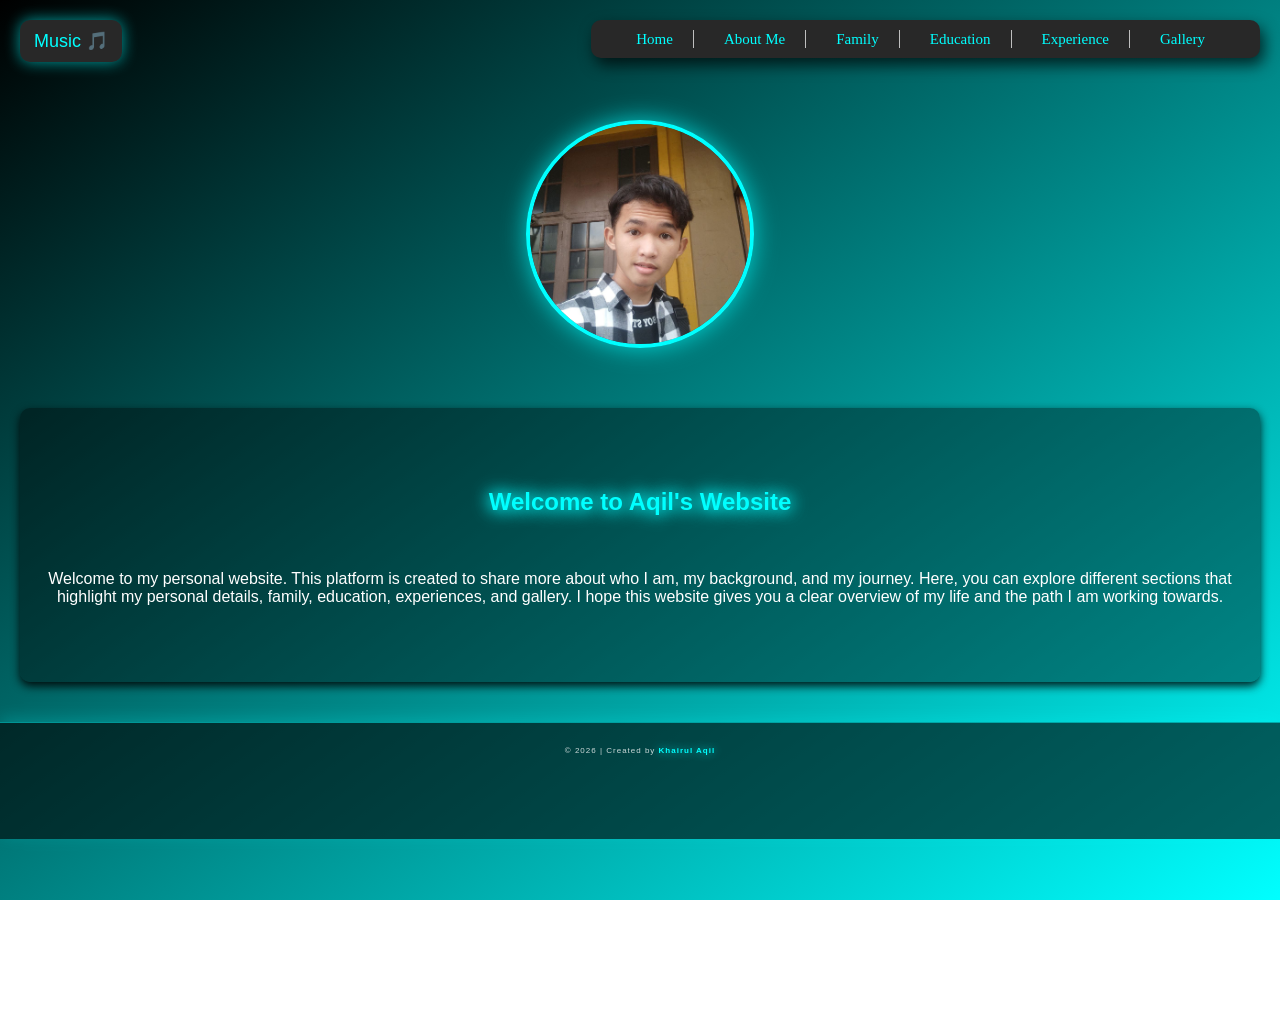
<file: index.html>
<!DOCTYPE html>
<html lang="en">
<head>
  <meta charset="UTF-8">
  <title>Home</title>
  <link rel="stylesheet" href="style.css">
</head>
<body>

<div class="music-player">
  <audio id="bg-music" src="audio/bg-music.mp3"></audio>
  <button onclick="toggleMusic()">Music 🎵</button>
</div>

<script>
  function toggleMusic() {
    const music = document.getElementById("bg-music");
    if (music.paused) {
      music.play();
    } else {
      music.pause();
    }
  }
</script>

<nav>
  <ul>
    <li><a href="index.html">Home</a></li>
    <li><a href="about.html">About Me</a></li>
    <li><a href="family.html">Family</a></li>
    <li><a href="education.html">Education</a></li>
    <li><a href="experience.html">Experience</a></li>
    <li><a href="gallery.html">Gallery</a></li>
  </ul>
</nav>

<div class="profile-container">
  <img src="images/profile.jpg" alt="My Photo" class="profile-img">
</div>

<section>
  <h1>Welcome to Aqil's Website</h1><br>
  <p>Welcome to my personal website. This platform is created to share more about who I am, my background, and my journey. Here, you can explore different sections that highlight my personal details, family, education, experiences, and gallery. I hope this website gives you a clear overview of my life and the path I am working towards.</p>
</section>

<footer class="site-footer">
  <p>© 2026 | Created by <span>Khairul Aqil</span></p>
  <center><iframe src="https://free.timeanddate.com/clock/ia8f1cw2/n122/fn6/fs16/fc9ff/tc000/ftbi/bas2/bat1/bacfff/pa8/tt0/tw1/th1/ta1/tb4" frameborder="0" width="216" height="59"></iframe></center>
</footer>


</body>
</html>
</file>
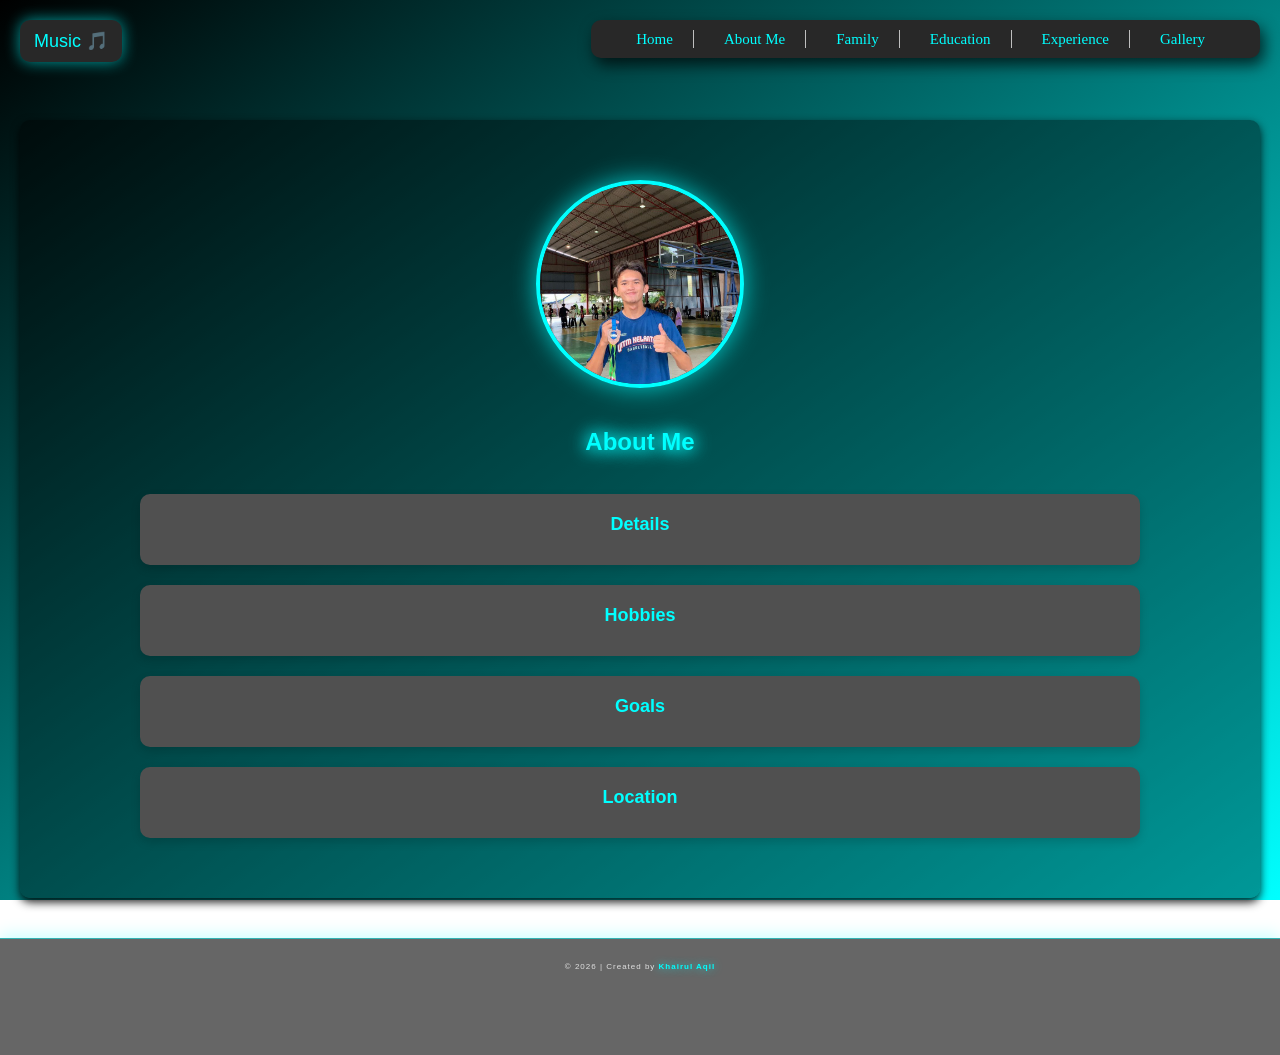
<file: about.html>
<!DOCTYPE html>
<html lang="en">
<head>
  <meta charset="UTF-8">
  <title>About Me</title>
  <link rel="stylesheet" href="style.css">
</head>
<body>

<div class="music-player">
  <audio id="bg-music" src="audio/bg-music.mp3"></audio>
  <button onclick="toggleMusic()">Music 🎵</button>
</div>

<script>
  function toggleMusic() {
    const music = document.getElementById("bg-music");
    if (music.paused) {
      music.play();
    } else {
      music.pause();
    }
  }
</script>

<nav>
  <ul>
    <li><a href="index.html">Home</a></li>
    <li><a href="about.html">About Me</a></li>
    <li><a href="family.html">Family</a></li>
    <li><a href="education.html">Education</a></li>
    <li><a href="experience.html">Experience</a></li>
    <li><a href="gallery.html">Gallery</a></li>
  </ul>
</nav>

<section>

  <img src="images/img10.jpg" class="about-img" alt="Profile Picture">

  <h1>About Me</h1><br>

  <div class="box-container">

    <div class="box">
      <div class="box-title">Details</div>
      <div class="box-content">
        <p>Name : Muhammad Khairul A'qil Bin Khairullizam</p>
        <p>Age : 20 years old</p>
        <p>Height : 178cm</p>
        <p>Weight : 63kg</p>
      </div>
    </div>


    <div class="box">
      <div class="box-title">Hobbies</div>
      <div class="box-content">
        <p>I enjoy reading comics, playing games or playing basketball to fill my time.</p>
      </div>
    </div>

    <div class="box">
      <div class="box-title">Goals</div>
      <div class="box-content">
        <p>My goal is to keep improving myself and achieve success in both my studies and career.</p>
      </div>
    </div>

    <div class="box">
      <div class="box-title">Location</div>
      <div class="box-content">
       <iframe src="https://www.google.com/maps/embed?pb=!1m18!1m12!1m3!1d127442.47592697671!2d102.38901779958182!3d3.4524267818695376!2m3!1f0!2f0!3f0!3m2!1i1024!2i768!4f13.1!3m3!1m2!1s0x31ceb896c7df6f99%3A0x74ef11c6c25c447d!2sTemerloh%2C%20Pahang!5e0!3m2!1sen!2smy!4v1767732654234!5m2!1sen!2smy" width="600" height="450" style="border:0;" allowfullscreen="" loading="lazy" referrerpolicy="no-referrer-when-downgrade"></iframe>
      </div>
    </div>

  </div>
</section>

<footer class="site-footer">
  <p>© 2026 | Created by <span>Khairul Aqil</span></p>
  <center><iframe src="https://free.timeanddate.com/clock/ia8f1cw2/n122/fn6/fs16/fc9ff/tc000/ftbi/bas2/bat1/bacfff/pa8/tt0/tw1/th1/ta1/tb4" frameborder="0" width="216" height="59"></iframe></center>
</footer>




</body>
</html>
</file>
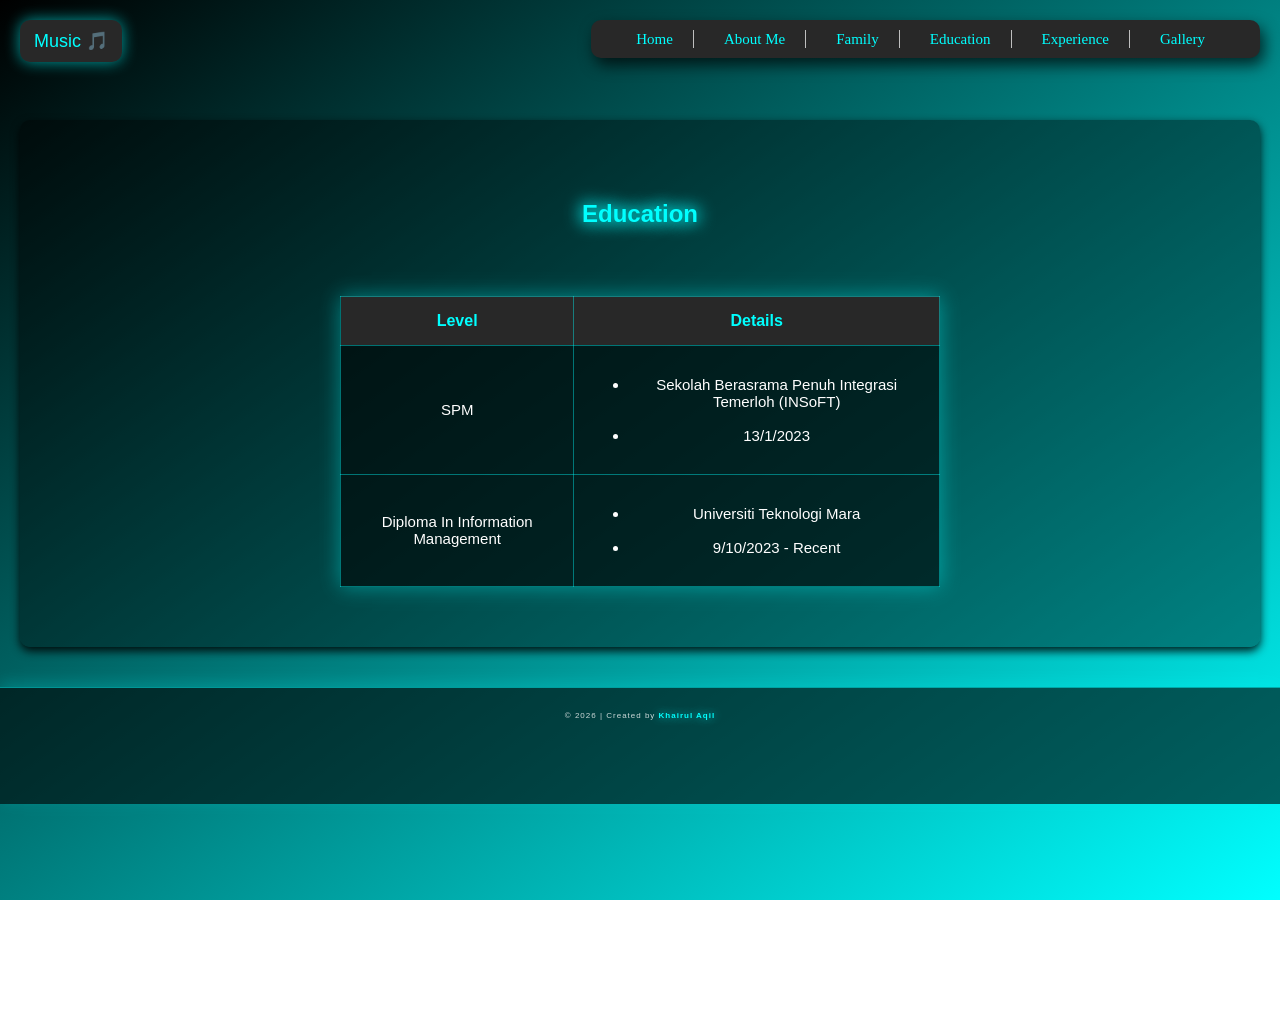
<file: education.html>
<!DOCTYPE html>
<html lang="en">
<head>
  <meta charset="UTF-8">
  <title>Education</title>
  <link rel="stylesheet" href="style.css">
</head>
<body>

<div class="music-player">
  <audio id="bg-music" src="audio/bg-music.mp3"></audio>
  <button onclick="toggleMusic()">Music 🎵</button>
</div>

<script>
  function toggleMusic() {
    const music = document.getElementById("bg-music");
    if (music.paused) {
      music.play();
    } else {
      music.pause();
    }
  }
</script>

<nav>
  <ul>
    <li><a href="index.html">Home</a></li>
    <li><a href="about.html">About Me</a></li>
    <li><a href="family.html">Family</a></li>
    <li><a href="education.html">Education</a></li>
    <li><a href="experience.html">Experience</a></li>
    <li><a href="gallery.html">Gallery</a></li>
  </ul>
</nav>

<section>
  <h1>Education</h1><br>

  <table class="education-table">
    <tr>
      <th>Level</th>
      <th>Details</th>
    </tr>
    <tr>
      <td>SPM</td>
      <td>
        <ul>
          <li>Sekolah Berasrama Penuh Integrasi Temerloh (INSoFT)</li><br>
          <li>13/1/2023</li> 
        </ul>
      </td>
    </tr>
    <tr>
      <td>Diploma In Information Management</td>
      <td>
        <ul>

          <li>Universiti Teknologi Mara </li> <br>
          <li>9/10/2023 - Recent</li>
        </ul> 
      </td>
    </tr>
  </table>
</section>

<footer class="site-footer">
  <p>© 2026 | Created by <span>Khairul Aqil</span></p>
  <center><iframe src="https://free.timeanddate.com/clock/ia8f1cw2/n122/fn6/fs16/fc9ff/tc000/ftbi/bas2/bat1/bacfff/pa8/tt0/tw1/th1/ta1/tb4" frameborder="0" width="216" height="59"></iframe></center>
</footer>


</body>
</html>
</file>
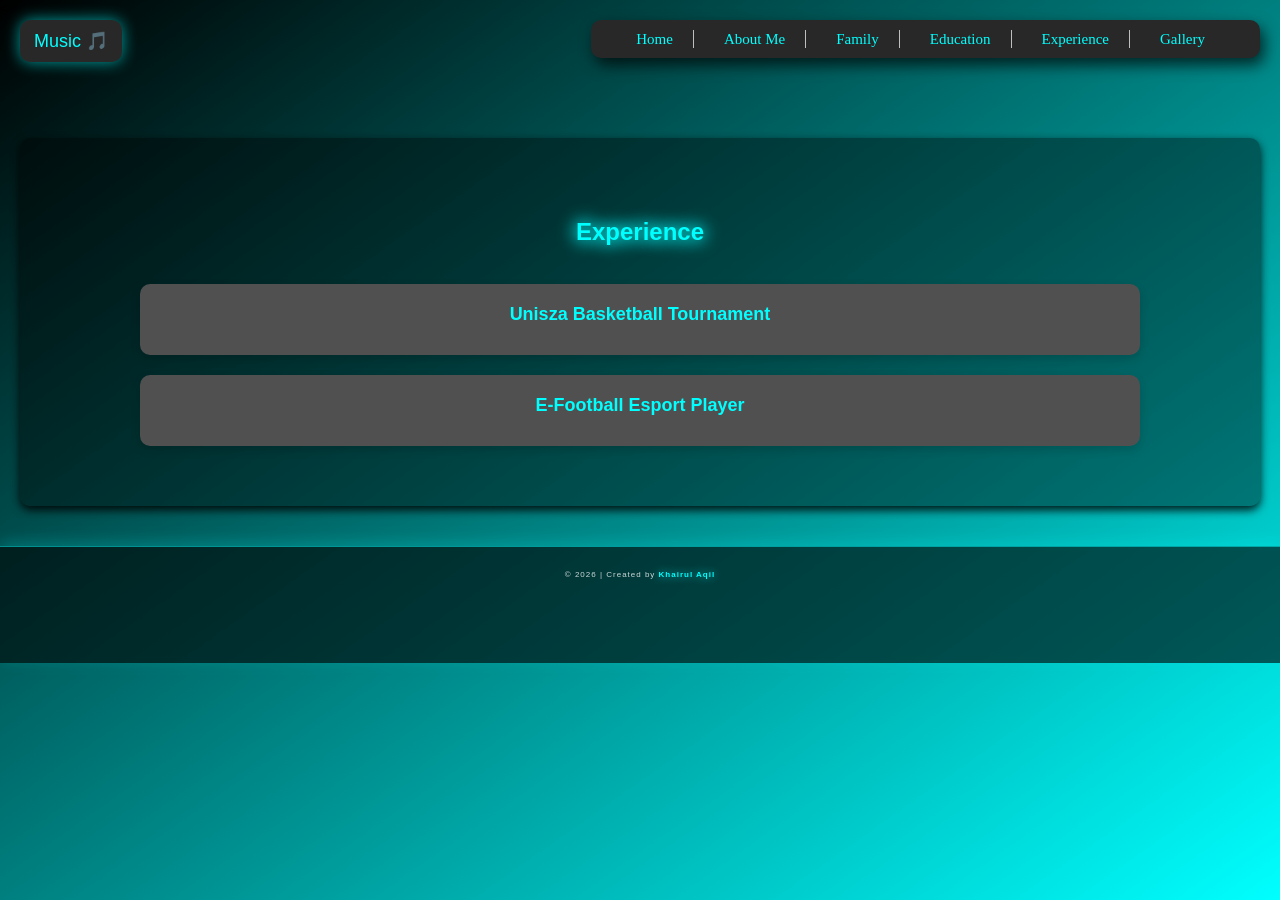
<file: experience.html>
<!DOCTYPE html>
<html lang="en">
<head>
  <meta charset="UTF-8">
  <title>Experience</title>
  <link rel="stylesheet" href="style.css">
</head>
<body>

<div class="music-player">
  <audio id="bg-music" src="audio/bg-music.mp3"></audio>
  <button onclick="toggleMusic()">Music 🎵</button>
</div>

<script>
  function toggleMusic() {
    const music = document.getElementById("bg-music");
    if (music.paused) {
      music.play();
    } else {
      music.pause();
    }
  }
</script>

<nav>
  <ul>
    <li><a href="index.html">Home</a></li>
    <li><a href="about.html">About Me</a></li>
    <li><a href="family.html">Family</a></li>
    <li><a href="education.html">Education</a></li>
    <li><a href="experience.html">Experience</a></li>
    <li><a href="gallery.html">Gallery</a></li>
  </ul>
</nav>

<<section>
  <h1>Experience</h1><br>

  <div class="box-container">

    <div class="box">
      <div class="box-title">Unisza Basketball Tournament</div>
      <div class="box-content">
        <img src="images/basketball.jpg" class="experience-img" alt="Internship">
          <p>I participated in the UniSZA Basketball Tournament, where I worked closely with my teammates to compete against other teams. This experience helped me improve my teamwork, discipline, leadership skills, and ability to perform under pressure.
          </p>
      </div>
    </div>

    <div class="box">
      <div class="box-title">E-Football Esport Player</div>
      <div class="box-content">
        <img src="images/esport.jpg" class="experience-img" alt="Work Experience">
          <p>I am actively involved as an e-football esport player, where I compete in online matches. Through this experience, I developed strategic thinking, fast decision-making skills, and strong focus while maintaining good sportsmanship.
          </p>
      </div>
    </div>
  </div>
</section>


<footer class="site-footer">
  <p>© 2026 | Created by <span>Khairul Aqil</span></p>
  <center><iframe src="https://free.timeanddate.com/clock/ia8f1cw2/n122/fn6/fs16/fc9ff/tc000/ftbi/bas2/bat1/bacfff/pa8/tt0/tw1/th1/ta1/tb4" frameborder="0" width="216" height="59"></iframe></center>
</footer>

</body>
</html>
</file>
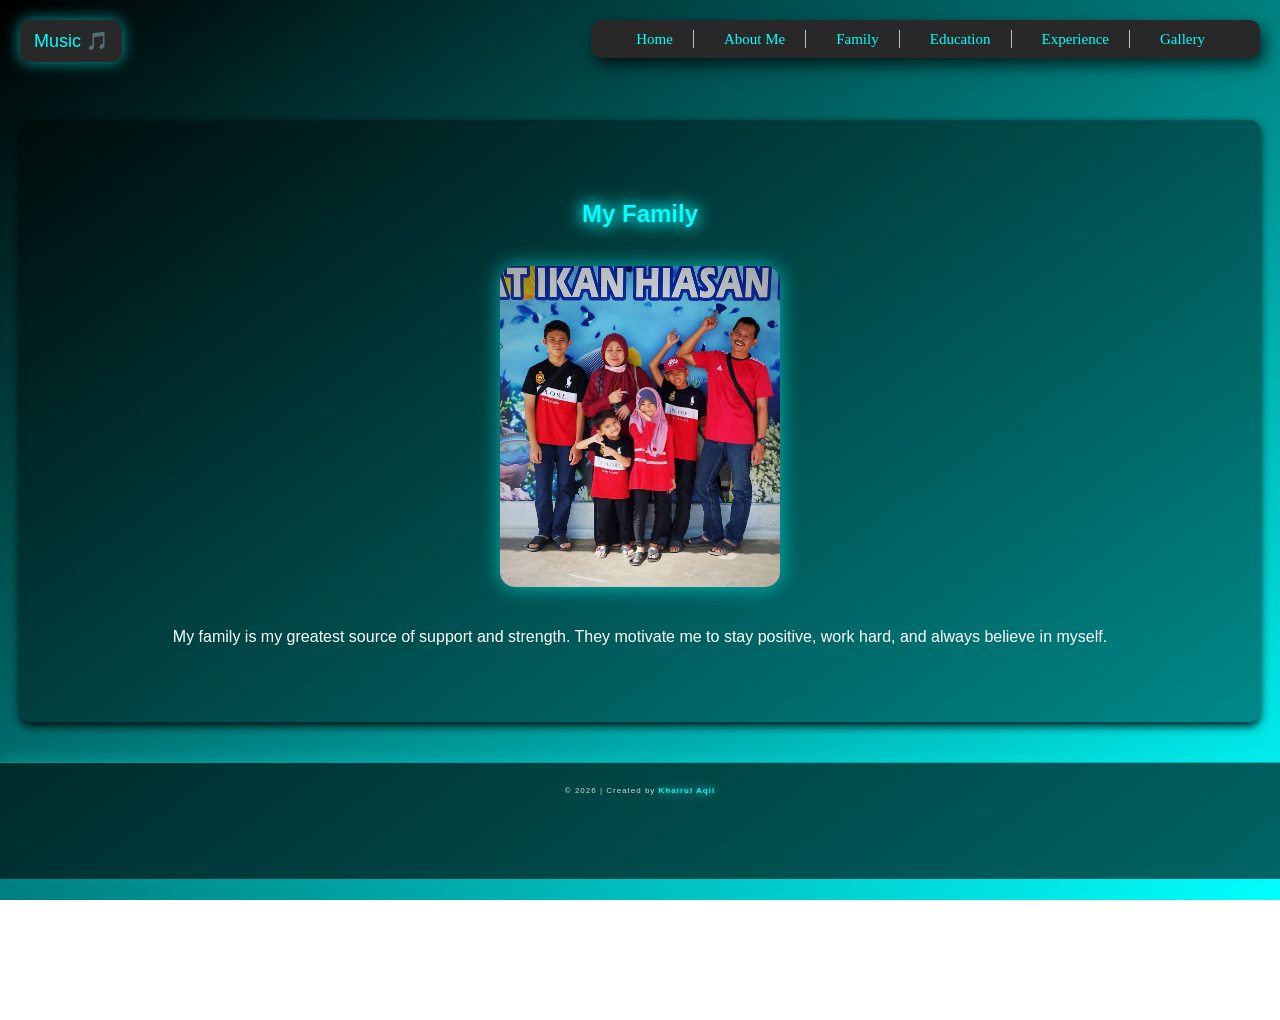
<file: family.html>
<!DOCTYPE html>
<html lang="en">
<head>
  <meta charset="UTF-8">
  <title>Family</title>
  <link rel="stylesheet" href="style.css">
</head>
<body>

<div class="music-player">
  <audio id="bg-music" src="audio/bg-music.mp3"></audio>
  <button onclick="toggleMusic()">Music 🎵</button>
</div>

<script>
  function toggleMusic() {
    const music = document.getElementById("bg-music");
    if (music.paused) {
      music.play();
    } else {
      music.pause();
    }
  }
</script>

<nav>
  <ul>
    <li><a href="index.html">Home</a></li>
    <li><a href="about.html">About Me</a></li>
    <li><a href="family.html">Family</a></li>
    <li><a href="education.html">Education</a></li>
    <li><a href="experience.html">Experience</a></li>
    <li><a href="gallery.html">Gallery</a></li>
  </ul>
</nav>

<section>
  <h1>My Family</h1><br>

  <div class="family-container">
    <img src="images/family.jpg" alt="My Family" class="family-img">

    <p>
      My family is my greatest source of support and strength. They motivate me
      to stay positive, work hard, and always believe in myself.
    </p>
  </div>
</section>

<footer class="site-footer">
  <p>© 2026 | Created by <span>Khairul Aqil</span></p>
  <center><iframe src="https://free.timeanddate.com/clock/ia8f1cw2/n122/fn6/fs16/fc9ff/tc000/ftbi/bas2/bat1/bacfff/pa8/tt0/tw1/th1/ta1/tb4" frameborder="0" width="216" height="59"></iframe></center>
</footer>


</body>
</html>
</file>
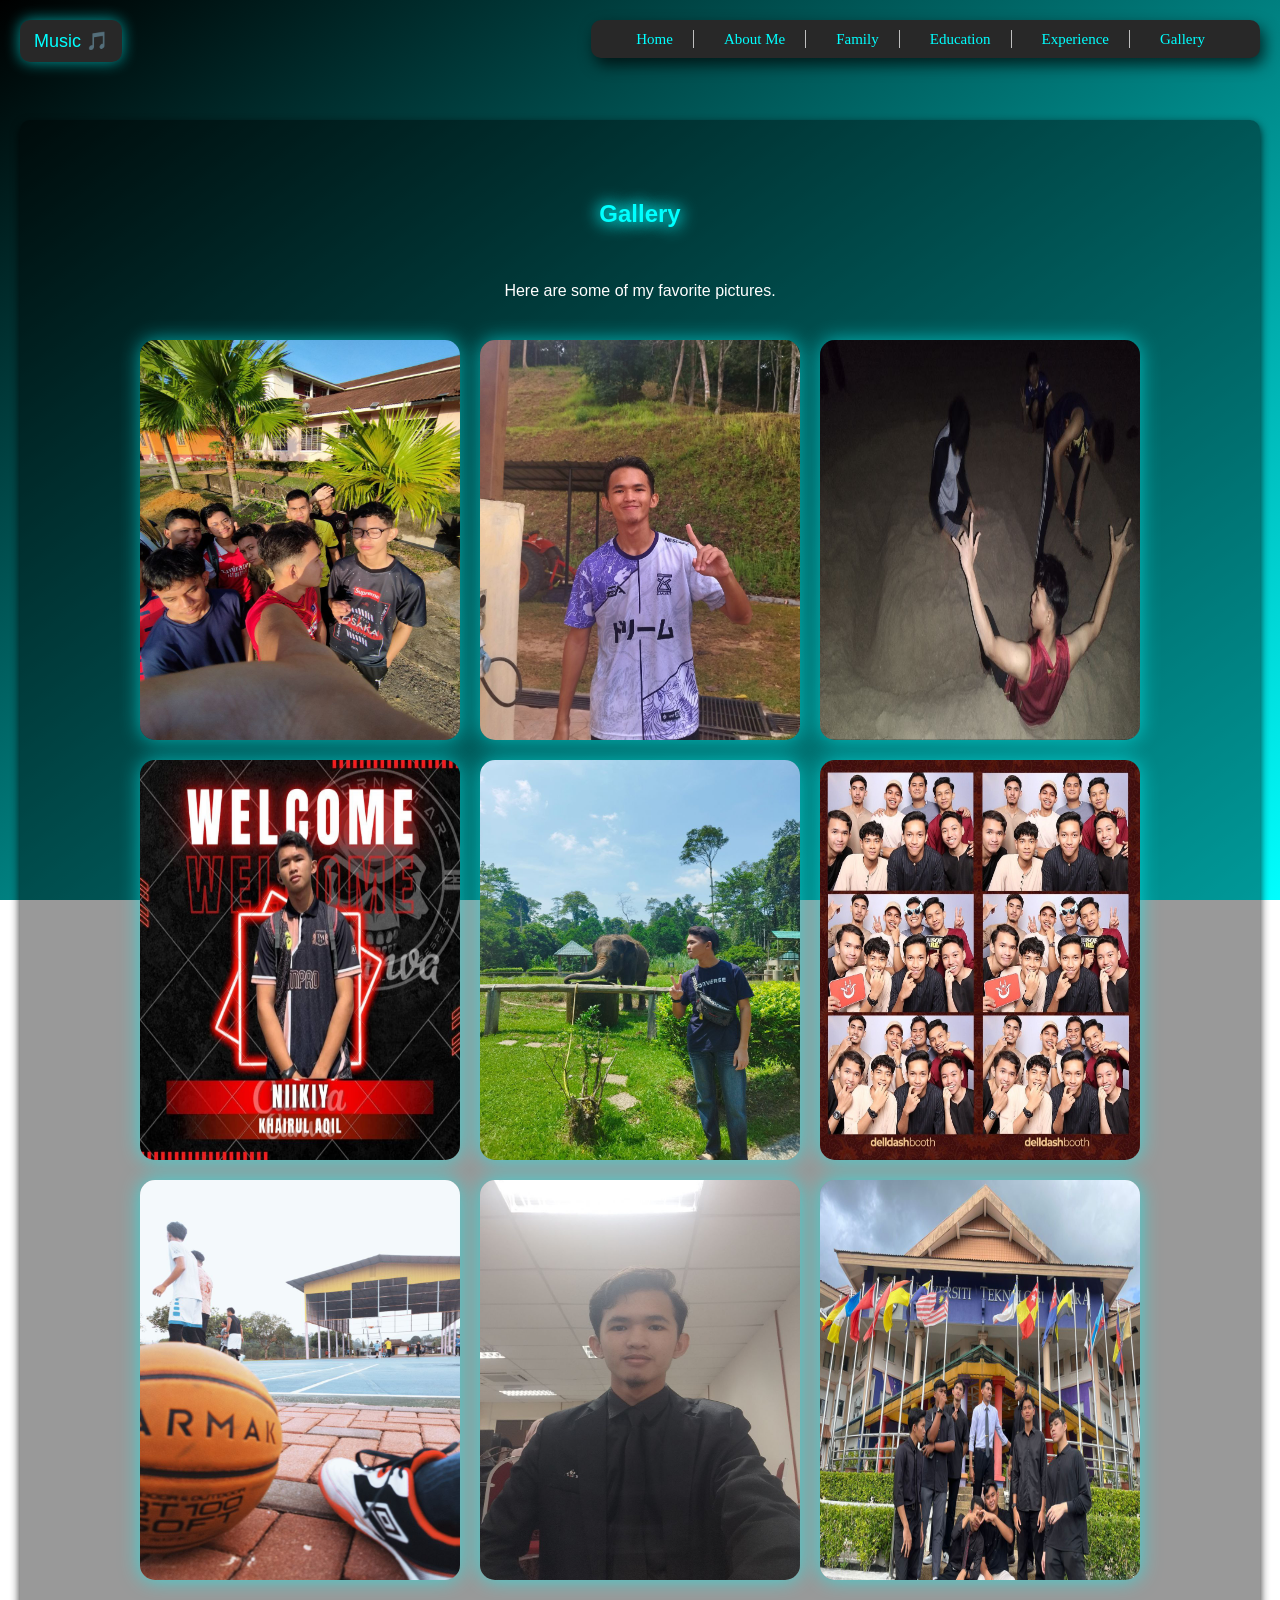
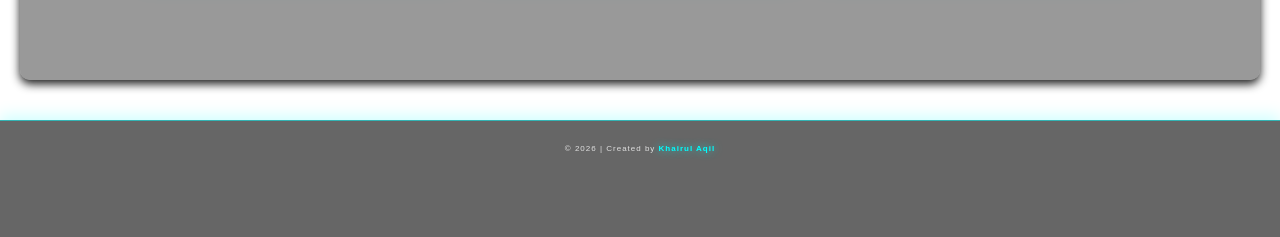
<file: gallery.html>
<!DOCTYPE html>
<html lang="en">
<head>
  <meta charset="UTF-8">
  <title>Gallery</title>
  <link rel="stylesheet" href="style.css">
</head>
<body>

<div class="music-player">
  <audio id="bg-music" src="audio/bg-music.mp3"></audio>
  <button onclick="toggleMusic()">Music 🎵</button>
</div>

<script>
  function toggleMusic() {
    const music = document.getElementById("bg-music");
    if (music.paused) {
      music.play();
    } else {
      music.pause();
    }
  }
</script>

<nav>
  <ul>
    <li><a href="index.html">Home</a></li>
    <li><a href="about.html">About Me</a></li>
    <li><a href="family.html">Family</a></li>
    <li><a href="education.html">Education</a></li>
    <li><a href="experience.html">Experience</a></li>
    <li><a href="gallery.html">Gallery</a></li>
  </ul>
</nav>

<section>
  <h1>Gallery</h1><br>
  <p>Here are some of my favorite pictures.</p>

  <div class="gallery-grid">
    <img src="images/img1.jpg" alt="Image 1">
    <img src="images/img2.jpg" alt="Image 2">
    <img src="images/img3.jpg" alt="Image 3">
    <img src="images/esport.jpg" alt="Image 4">
    <img src="images/img5.jpg" alt="Image 5">
    <img src="images/img6.jpg" alt="Image 6">
    <img src="images/img7.jpg" alt="Image 7">
    <img src="images/img8.jpg" alt="Image 8">
    <img src="images/img9.jpg" alt="Image 9">
  </div>
</section>

<footer class="site-footer">
  <p>© 2026 | Created by <span>Khairul Aqil</span></p>
  <center><iframe src="https://free.timeanddate.com/clock/ia8f1cw2/n122/fn6/fs16/fc9ff/tc000/ftbi/bas2/bat1/bacfff/pa8/tt0/tw1/th1/ta1/tb4" frameborder="0" width="216" height="59"></iframe></center>
</footer>


</body>
</html>
</file>
<file: style.css>
body {
  margin: 0;
  font-family: sans-serif;
  background: linear-gradient(to bottom right, #000000, #00ffff);
  min-height: 100vh;
  background-attachment: fixed;
}

nav {
  background-color: rgba(40,40,40,1);
  padding: 10px 25px;
  position: fixed;
  top: 20px;
  right: 20px;
  width: fit-content;
  z-index: 1000;
  border-radius: 10px;
  box-shadow: 4px 7px 15px rgba(0,0,0,0.7);
}

nav ul {
  list-style: none;
  display: flex;
  margin: 0;
  padding: 0;
}

nav ul li {
  margin: 0 10px;
  border-right: 1px solid rgba(255,255,255,0.7);
  padding-right: 10px;
}

nav ul li:last-child {
  border-right: none;
}

nav ul li a {
  color: rgba(0,255,255,1);
  text-decoration: none;
  font-size: 15px;
  font-family: Verdana;
  padding: 6px 10px;
  transition: 0.3s;
}

nav ul li a:hover {
  background-color: rgba(0,255,255,1);
  border-radius: 5px;
  color: rgba(0,0,0,1);
}

section {
  padding: 60px 20px;
  text-align: center;
  background-color: rgba(0,0,0,0.4);
  margin: 120px 20px 40px 20px;
  border-radius: 10px;
  box-shadow: 0 4px 10px rgba(0,0,0,0.9);
  font-family: sans-serif;
  color: rgba(255,255,255,1);
}

section h1 {
  color: rgba(0,255,255,1);
  text-shadow: 0 0 15px , 0 0 20px ;
}

.box-container {
  display: flex;
  flex-direction: column;
  gap: 20px;
  max-width: 1000px;
  margin: 0 auto;
}

.box {
  background-color: rgba(80,80,80,1);
  color: rgba(0,255,255,1);
  padding: 20px;
  border-radius: 10px;
  box-shadow: 0 4px 10px rgba(0,0,0,0.15);
  cursor: pointer;
  overflow: hidden;
  transition: 0.3s ease;
}

.box-title {
  font-weight: bold;
  font-size: 18px;
}

.box-content {
  max-height: 0;
  overflow: hidden;
  opacity: 0;
  transition: max-height 0.4s ease, opacity 0.4s ease;
  margin-top: 10px;
}

.box:hover .box-content {
  max-height: 400px;
  opacity: 1;
}

.family-container {
  display: flex;
  flex-direction: column;
  align-items: center;
  gap: 25px;
}

.family-img {
  width: 280px;
  max-width: 90%;
  border-radius: 15px;
  box-shadow: 0 0 20px rgba(0,255,255,0.6);
  transition: transform 0.3s ease;
}

.family-img:hover {
  transform: scale(1.05);
}

.experience-img {
  width: 90%;
  max-width: 220px;
  border-radius: 12px;
  margin: 10px auto;
  display: block;
  box-shadow: 0 0 18px rgba(0,255,255,0.6);
}

.music-player {
  position: fixed;
  top: 20px;
  left: 20px;
  z-index: 1000;
}

.music-player button {
  background-color: rgba(40,40,40,1);
  color: rgba(0,255,255,1);
  border: none;
  padding: 10px 14px;
  font-size: 18px;
  border-radius: 10px;
  cursor: pointer;
  box-shadow: 0 0 15px rgba(0,255,255,0.6);
  transition: 0.3s;
}

.music-player button:hover {
  background-color: rgba(0,255,255,1);
  color: black;
}

.profile-container {
  display: flex;
  justify-content: center;
  margin: 120px 0;
  margin-bottom: -60px;
 }

.profile-img {
  width: 220px;
  height: 220px;
  object-fit: cover;
  border-radius: 120px;
  border: 4px solid rgba(0,255,255,1);
  box-shadow: 0 0 25px rgba(0,255,255,0.7);
  transition: transform 0.4s ease, box-shadow 0.4s ease;
}

.profile-img:hover {
  transform: scale(1.1);
  box-shadow: 0 0 40px rgba(0,255,255,1);
}

.about-img {
  width: 200px;
  height: 200px;
  object-fit: cover;
  border-radius: 50%;
  display: block;
  margin: 0 auto 40px auto;
  border: 4px solid rgba(0,255,255,1);
  box-shadow: 0 0 25px rgba(0,255,255,0.7);
  transition: transform 0.4s ease, box-shadow 0.4s ease;
}

.about-img:hover {
  transform: scale(1.08);
  box-shadow: 0 0 40px rgba(0,255,255,1);
}


.education-table {
  width: 80%;
  max-width: 600px;
  margin: 30px auto 0 auto;
  border-collapse: collapse;
  background-color: rgba(0,0,0,0.6);
  overflow: hidden;
  box-shadow: 0 0 20px rgba(0,255,255,0.4);
}

.education-table th,
.education-table td {
  padding: 15px;
  text-align: center;
  border: 1px solid rgba(0,255,255,0.4);
}

.education-table th {
  color: rgba(0,255,255,1);
  font-size: 16px;
  background-color: rgba(40,40,40,1);
}

.education-table td {
  color: white;
  font-size: 15px;
}

.education-table tr:hover {
  background-color: rgba(0,255,255,0.15);
  transition: 0.3s;
}

.gallery-grid {
  display: grid;
  grid-template-columns: repeat(3, 1fr);
  gap: 20px;
  max-width: 1000px;
  margin: 40px auto;
 }

.gallery-grid img {
  width: 100%;
  height: 400px;
  border-radius: 15px;
  box-shadow: 0 0 20px rgba(0,255,255,0.6);
  transition: transform 0.3s ease, box-shadow 0.3s ease;
  cursor: pointer;
 }

 .gallery-grid img:hover {
  transform: scale(1.05);
  box-shadow: 0 0 35px rgba(0,255,255,0.8);
 }

.site-footer {
  margin-top: 40px;
  padding: 15px 0;
  text-align: center;
  background-color: rgba(0,0,0,0.6);
  color: rgba(255,255,255,0.8);
  font-size: 8px;
  letter-spacing: 1px;
  border-top: 1px solid rgba(0,255,255,0.5);
  box-shadow: 0 -4px 15px rgba(0,255,255,0.2);
}

.site-footer span {
  color: rgba(0,255,255,1);
  font-weight: bold;
  text-shadow: 0 0 8px rgba(0,255,255,0.8);
}
</file>
